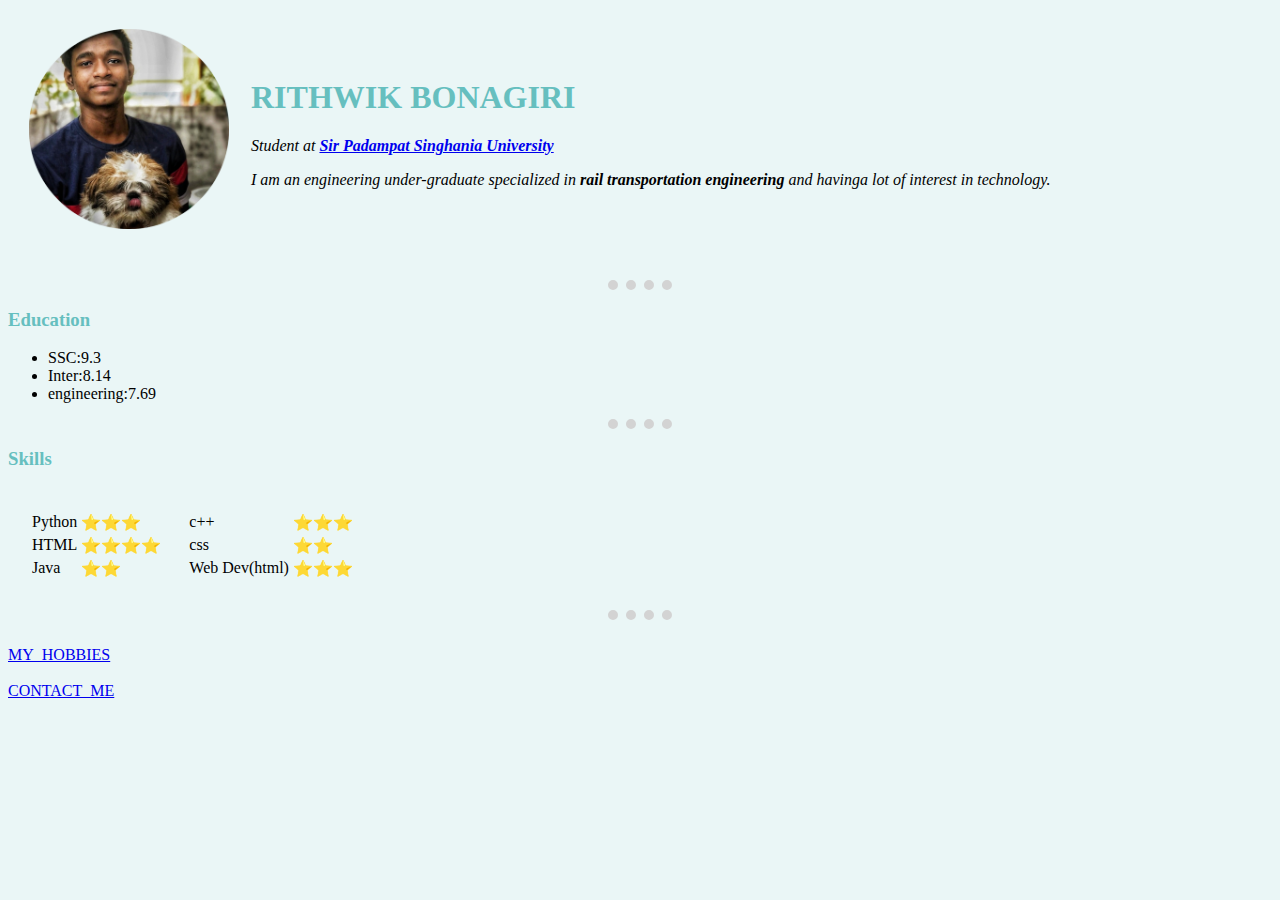
<file: index.html>
<!DOCTYPE html>
<html lang="en" dir="ltr">

<head>
  <meta charset="utf-8">
  <title>Rithwik's site</title>

  <link rel="stylesheet" href="css/styles.css">
</head>


<body>
  <table cellspacing="20">
    <tr>
      <td><img src="images/circle-cropped.png" alt="rithwik profile picture" width="200" height="200"></td>
      <td>
        <h1>RITHWIK BONAGIRI</h1>
        <p><em>Student at <strong><a href="https://www.spsu.ac.in/">Sir Padampat Singhania University</a> </strong></em></p>
        <p><em>I am an engineering under-graduate specialized in<strong> rail transportation engineering </strong> and havinga lot of interest in technology.</em></p>
      </td>
    </tr>
  </table>
  <br>
  <hr>
  <h3>Education</h3>
  <ul>
    <li>SSC:9.3</li>
    <li>Inter:8.14</li>
    <li>engineering:7.69</li>
  </ul>
  <hr>
  <h3>Skills</h3>
  <table cellspacing="20">
    <tr>
      <td>
        <table>
          <tr>
            <td>Python</td>
            <td>⭐⭐⭐</td>
          </tr>
          <tr>
            <td>HTML</td>
            <td>⭐⭐⭐⭐</td>
          </tr>
          <tr>
            <td>Java</td>
            <td>⭐⭐</td>
          </tr>
        </table>
      </td>


      <td>
        <table>
          <tr>
            <td>c++</td>
            <td>⭐⭐⭐</td>
          </tr>
          <tr>
            <td>css</td>
            <td>⭐⭐</td>
          </tr>
          <tr>
            <td>Web Dev(html)</td>
            <td>⭐⭐⭐</td>
          </tr>
        </table>
      </td>
    </tr>
  </table>

  <hr>
  <br>
  <a href="hobbies.html">MY_HOBBIES</a><br><br>
  <a href="ContactMe.html">CONTACT_ME</a>



</body>

</html>
</file>
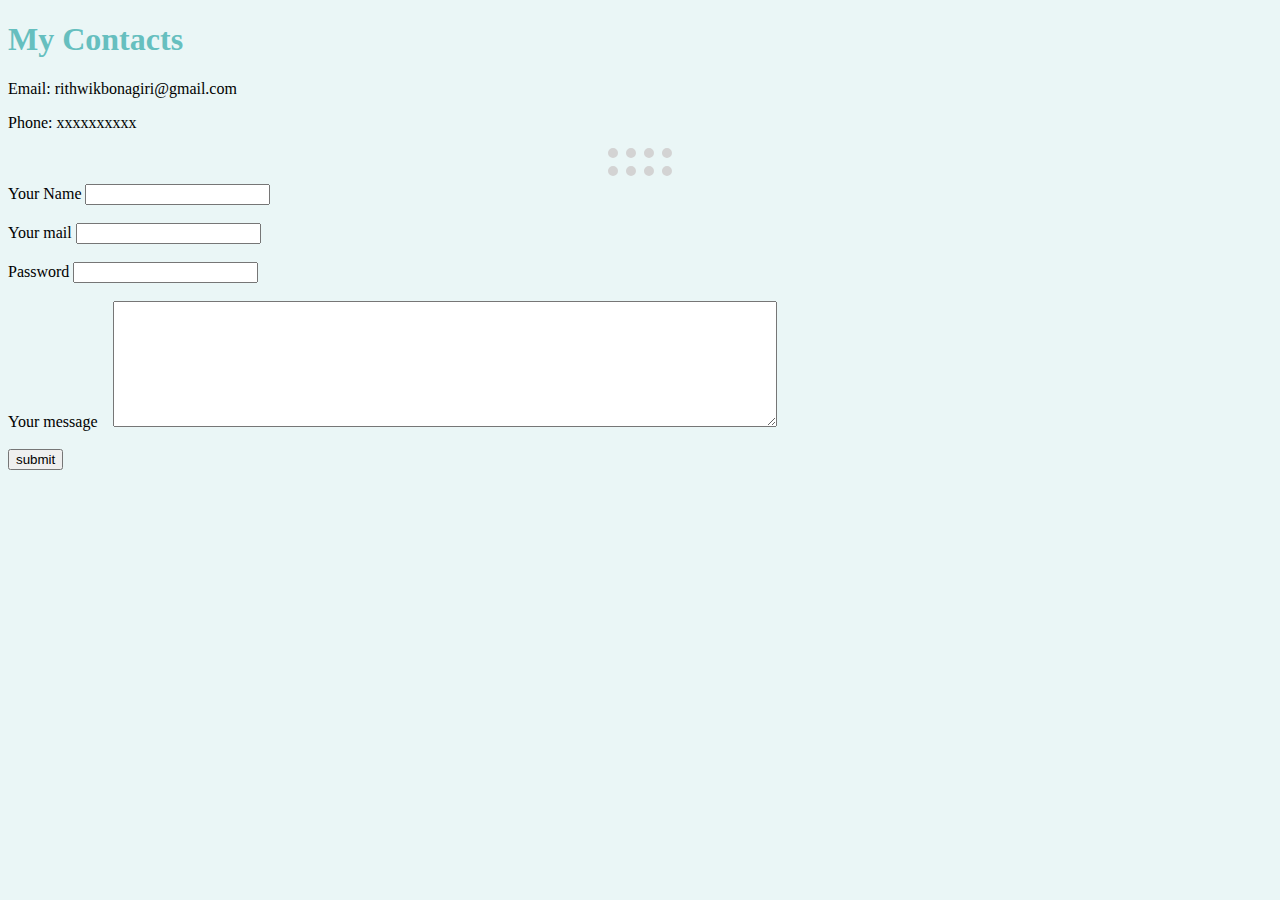
<file: ContactMe.html>
<!DOCTYPE html>
<html lang="en">
<link rel="stylesheet" href="css/styles.css">

<head>
  <meta charset="utf-8">
  <title></title>
</head>

<body>
  <h1>My Contacts</h1>
  <p>Email: rithwikbonagiri@gmail.com</p>
  <p>Phone: xxxxxxxxxx</p>
  <hr>
  <hr>
  <form class="" action="mailto:rithwikbonagiri@gmail.com" method="post" enctype="text/plain"
    <label>Your Name</label>
    <input type="text" name="Your Name" value=""> <br><br>
    <label>Your mail</label>
    <input type="email" name="Your mail" value=""><br><br>
    <label>Password</label>
    <input type="password" name="Password" value=""><br><br>
    <label>Your message </label>&ensp;
    <textarea name="Your message" rows="8" cols="80"></textarea><br><br>
    <input type="submit" name="" value="submit">
</body>

</html>
</file>
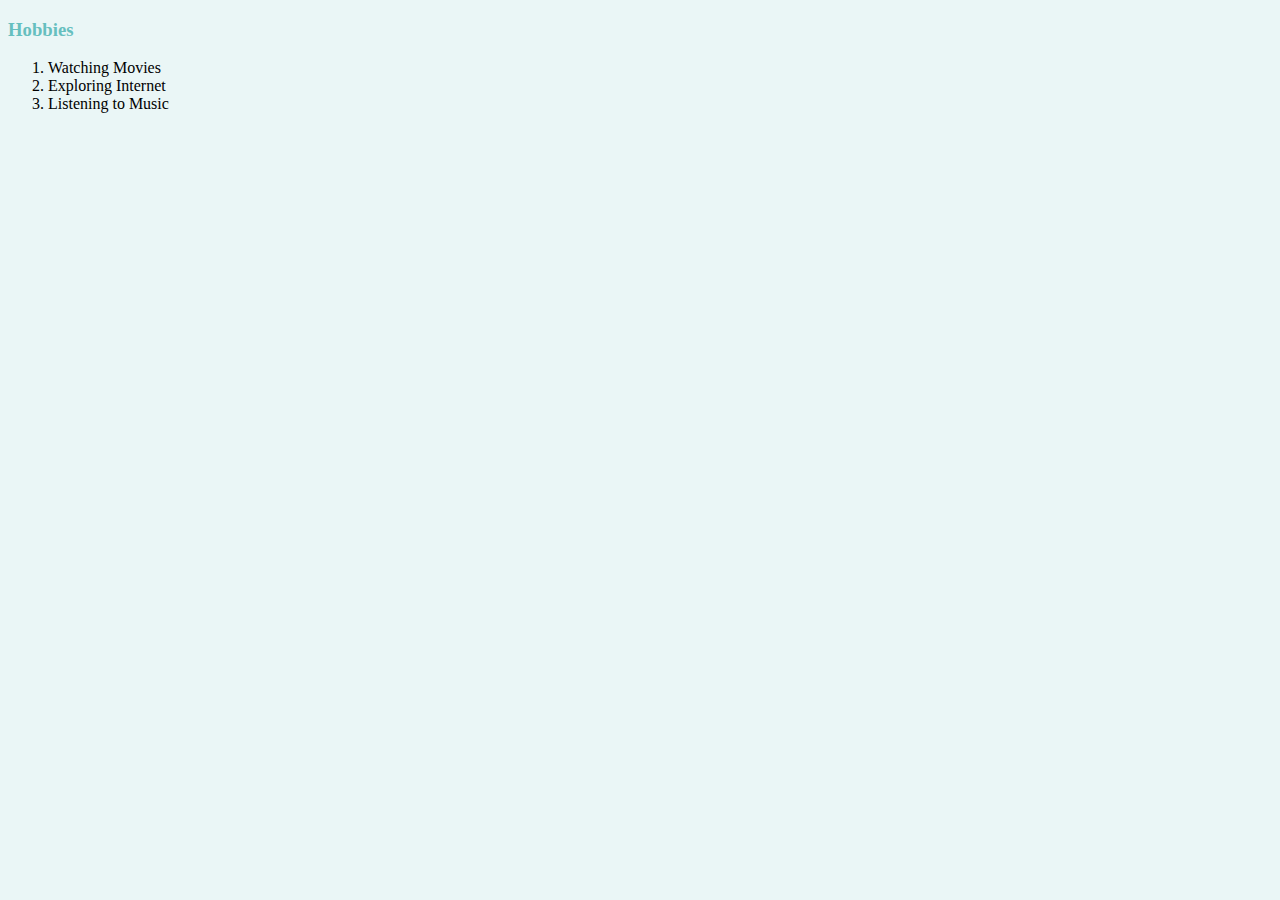
<file: hobbies.html>
<!DOCTYPE html>
<html>
<link rel="stylesheet" href="css/styles.css">

<head>
  <meta charset="utf-8">
  <title></title>
</head>

<body>
  <h3>Hobbies</h3>
  <ol>
    <li>Watching Movies</li>
    <li>Exploring Internet</li>
    <li>Listening to Music</li>
  </ol>
</body>

</html>
</file>
<file: css/styles.css>
body {
  background-color: #EAF6F6;
}

h1 {
  color: #66BFBF;
}

h3 {
  color: #66BFBF
}

hr {
  border-style: none;
  border-top-style: dotted;
  border-color: lightgrey;
  border-width: 10px;
  width: 5%;
}
</file>
